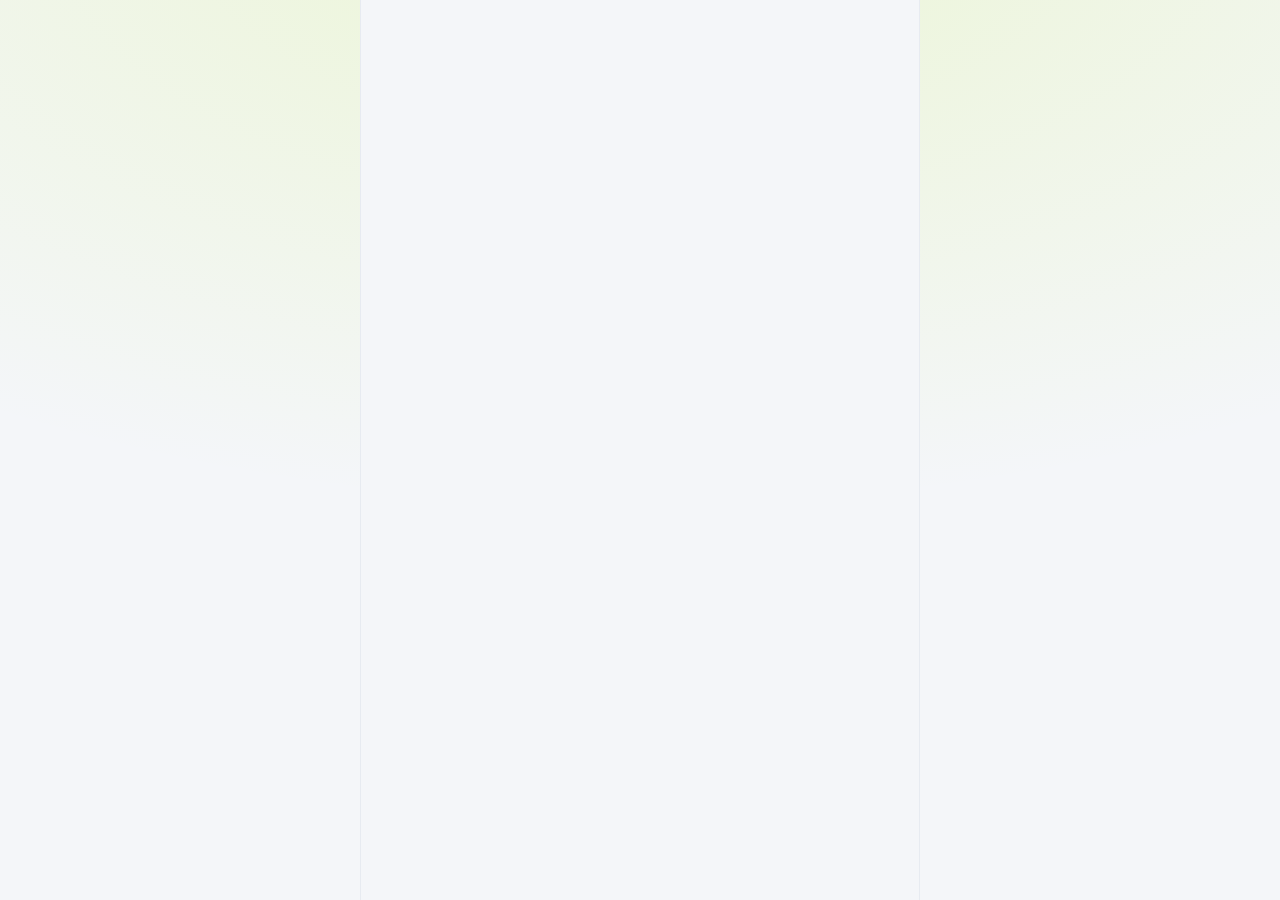
<file: docs/fit/index.html>
<!doctype html>
<html lang="pt-BR">
<head>
  <meta charset="UTF-8" />
  <meta name="viewport" content="width=device-width, initial-scale=1, viewport-fit=cover" />
  <meta name="theme-color" content="#0b1220" />
  <meta name="description" content="Emagreça ou ganhe massa com nutricionista e personal de IA — calorias por foto, treino com vídeos e antes × depois." />
  <title>Evolua</title>
  <link rel="manifest" href="./manifest.json" />
  <link rel="icon" href="./icons/icon-192.png" />
  <link rel="apple-touch-icon" href="./icons/icon-192.png" />
  <meta name="apple-mobile-web-app-capable" content="yes" />
  <meta name="apple-mobile-web-app-status-bar-style" content="black-translucent" />
  <link rel="preconnect" href="https://fonts.googleapis.com" />
  <link rel="preconnect" href="https://fonts.gstatic.com" crossorigin />
  <link href="https://fonts.googleapis.com/css2?family=Plus+Jakarta+Sans:wght@600;700;800&family=Inter:wght@400;500;600;700&display=swap" rel="stylesheet" />
  <meta name="author" content="Breno Lima" />
  <script>
    // Aplica o tema antes de desenhar a tela (evita "piscar" claro→escuro)
    try { var t = localStorage.getItem("fit-tema"); if (t === "dark" || t === "light") document.documentElement.setAttribute("data-theme", t); } catch (e) {}
  </script>
  <link rel="stylesheet" href="./css/app.css" />
</head>
<body>
  <div id="app"></div>
  <noscript>Ative o JavaScript para usar o Evolua.</noscript>
  <script type="module" src="./js/app.js"></script>
</body>
</html>
</file>
<file: docs/fit/css/app.css>
:root {
  --lima: #c6f432;
  --lima-forte: #7cb305;
  --lima-suave: rgba(198, 244, 50, 0.18);
  --ia: #7c5cff;
  --ia-suave: rgba(124, 92, 255, 0.10);
  --ink: #0b1220;
  --texto: #0f172a;
  --muted: #64748b;
  --linha: #e7ebf1;
  --card: #ffffff;
  --bg: #f4f6f9;
  --campo: #f6f8fb;
  --bom: #059669;
  --ruim: #e11d48;
  --alerta: #f59e0b;
  --alerta-suave: rgba(245, 158, 11, 0.12);
  --m-p: #3b82f6;
  --m-c: #f59e0b;
  --m-g: #ec4899;
  --sombra: 0 1px 2px rgba(15, 23, 42, .04), 0 8px 24px rgba(15, 23, 42, .06);
  --sombra-g: 0 20px 50px rgba(15, 23, 42, .18);
  --raio: 22px;
  --ease: cubic-bezier(.22, 1, .36, 1);
  --f-titulo: "Plus Jakarta Sans", Inter, system-ui, sans-serif;
  --f-corpo: Inter, system-ui, -apple-system, "Segoe UI", Roboto, sans-serif;
  color-scheme: light;
}
@media (prefers-color-scheme: dark) {
  :root:not([data-theme="light"]) {
    --texto: #e8edf5; --muted: #8b98ab; --linha: #232b39; --card: #131924; --bg: #0a0e15; --campo: #1a2130;
    --lima-forte: #c6f432; --lima-suave: rgba(198, 244, 50, 0.12); --ia-suave: rgba(124, 92, 255, 0.16);
    --bom: #34d399; --ruim: #fb7185;
    --sombra: 0 1px 2px rgba(0, 0, 0, .3), 0 8px 24px rgba(0, 0, 0, .25);
    color-scheme: dark;
  }
}
:root[data-theme="dark"] {
  --texto: #e8edf5; --muted: #8b98ab; --linha: #232b39; --card: #131924; --bg: #0a0e15; --campo: #1a2130;
  --lima-forte: #c6f432; --lima-suave: rgba(198, 244, 50, 0.12); --ia-suave: rgba(124, 92, 255, 0.16);
  --bom: #34d399; --ruim: #fb7185; color-scheme: dark;
}

* { box-sizing: border-box; }
html { -webkit-text-size-adjust: 100%; }
body {
  margin: 0; background: var(--bg); color: var(--texto); font-family: var(--f-corpo); font-size: 16px; line-height: 1.45;
  -webkit-font-smoothing: antialiased; -webkit-tap-highlight-color: transparent; overflow-x: hidden;
}
body.sem-rolagem { overflow: hidden; }
h1, h2, h3 { font-family: var(--f-titulo); letter-spacing: -0.02em; line-height: 1.15; margin: 0 0 8px; }
h1 { font-size: 1.65rem; font-weight: 800; }
h2 { font-size: 1.3rem; font-weight: 800; }
h3 { font-size: 1.05rem; font-weight: 700; }
p { margin: 0 0 10px; }
button { font: inherit; color: inherit; cursor: pointer; border: none; background: none; padding: 0; }
img { max-width: 100%; display: block; }
.oculto { display: none !important; }
.centro { text-align: center; }
#app { max-width: 560px; margin: 0 auto; min-height: 100dvh; }

/* ---------- Animações ---------- */
@keyframes entra { from { opacity: 0; transform: translateY(10px); } to { opacity: 1; transform: none; } }
.entra { animation: entra .45s var(--ease) both; }
.entra > * { animation: entra .5s var(--ease) both; }
.entra > *:nth-child(2) { animation-delay: .04s; } .entra > *:nth-child(3) { animation-delay: .08s; }
.entra > *:nth-child(4) { animation-delay: .12s; } .entra > *:nth-child(5) { animation-delay: .16s; }
.entra > *:nth-child(n+6) { animation-delay: .2s; }
@media (prefers-reduced-motion: reduce) { .entra, .entra > * { animation: none; } }

/* ---------- Botões ---------- */
.btn {
  display: inline-flex; align-items: center; justify-content: center; gap: 8px; width: 100%;
  padding: 14px 20px; border-radius: 999px; background: var(--lima); color: var(--ink); font-weight: 700;
  transition: transform .15s var(--ease), box-shadow .2s var(--ease), opacity .2s; margin-top: 10px; text-decoration: none; text-align: center;
  box-shadow: 0 6px 18px rgba(124, 179, 5, .25);
}
.btn:active { transform: scale(.97); }
.btn:disabled { opacity: .55; pointer-events: none; }
.btn--grande { padding: 17px 22px; font-size: 1.05rem; }
.btn--sec { background: var(--campo); color: var(--texto); box-shadow: none; border: 1px solid var(--linha); }
.btn--perigo { background: var(--ruim); color: #fff; box-shadow: none; }
.btn--peq { padding: 10px 16px; font-size: .9rem; width: auto; margin-top: 6px; }
.linha-botoes { display: flex; gap: 10px; }
.linha-botoes .btn { flex: 1; }
.linha-botoes--col { flex-direction: column; gap: 0; }
.icone-btn { width: 40px; height: 40px; border-radius: 50%; display: grid; place-items: center; font-size: 1.3rem; background: var(--card); border: 1px solid var(--linha); }
.icone-btn:disabled { opacity: .3; }
.link { display: block; margin: 14px auto 0; color: var(--texto); font-weight: 600; text-decoration: underline; text-underline-offset: 3px; }
.link--fraco { color: var(--muted); font-weight: 500; font-size: .9rem; }

/* ---------- Campos ---------- */
.rotulo { display: block; font-size: .78rem; font-weight: 700; color: var(--muted); text-transform: uppercase; letter-spacing: .04em; margin: 18px 0 8px; }
.campo {
  width: 100%; padding: 14px 16px; border-radius: 14px; border: 1.5px solid var(--linha); background: var(--campo); color: var(--texto);
  font: inherit; font-size: 1rem; transition: border-color .2s, box-shadow .2s; resize: none;
}
.campo:focus { outline: none; border-color: var(--lima-forte); box-shadow: 0 0 0 4px var(--lima-suave); }
.campo-unid { position: relative; }
.campo-unid .campo { padding-right: 52px; font-size: 1.15rem; font-weight: 600; }
.campo-unid span { position: absolute; right: 16px; top: 50%; transform: translateY(-50%); color: var(--muted); font-weight: 600; font-size: .9rem; }
.campo-unid--mini .campo { padding: 10px 44px 10px 12px; font-size: 1rem; }
.campo-unid--mini span { right: 12px; font-size: .8rem; }
.campo--mini { padding: 9px 6px; text-align: center; font-weight: 600; }
select { font: inherit; }

/* ---------- Estrutura ---------- */
.tela { padding: 16px 16px calc(100px + env(safe-area-inset-bottom)); }
.card {
  display: block; width: 100%; text-align: left; background: var(--card); border-radius: var(--raio); padding: 18px;
  box-shadow: var(--sombra); border: 1px solid var(--linha); margin-bottom: 14px;
}
.card--link { transition: transform .15s var(--ease); }
.card--link:active { transform: scale(.985); }
.card-tag { font-size: .8rem; font-weight: 700; color: var(--muted); margin-bottom: 8px; display: block; letter-spacing: .01em; }
summary.card-tag { cursor: pointer; margin: 0; }
.card--alerta { border-color: var(--alerta); background: linear-gradient(0deg, var(--alerta-suave), var(--alerta-suave)), var(--card); }
.card--ciencia { background: linear-gradient(135deg, var(--lima-suave), transparent 60%), var(--card); margin-top: 16px; }
.card--destaque { background: linear-gradient(150deg, var(--ink), #1b2a44); color: #fff; border: none; }
.card--destaque .card-tag, .card--destaque .nota { color: #a9b6ca; }
.card--ia { background: linear-gradient(150deg, var(--ia-suave), transparent 70%), var(--card); border-color: rgba(124, 92, 255, .3); }
.nota { color: var(--muted); font-size: .88rem; }
.sub { color: var(--muted); font-size: 1rem; margin-bottom: 8px; }
.destaque { font-size: 1.05rem; margin-top: 8px; }
.aviso { background: var(--alerta-suave); border-radius: 14px; padding: 12px 14px; font-size: .85rem; color: var(--texto); }
.erro-txt { color: var(--ruim); font-weight: 600; font-size: .9rem; margin-top: 10px; }
.secao { margin: 22px 4px 10px; }
.grade-2 { display: grid; grid-template-columns: 1fr 1fr; gap: 12px; margin-bottom: 14px; }
.grade-2 .card { margin-bottom: 0; }
.grade-3 { display: grid; grid-template-columns: repeat(3, 1fr); gap: 10px; margin: 14px 0; }
.mini { background: var(--card); border: 1px solid var(--linha); border-radius: 16px; padding: 12px; display: flex; flex-direction: column; gap: 2px; min-width: 0; }
.card--destaque .mini { background: rgba(255, 255, 255, .06); border-color: rgba(255, 255, 255, .1); }
.mini small { color: var(--muted); font-size: .72rem; font-weight: 600; }
.mini b { font-family: var(--f-titulo); font-size: 1.15rem; }
.mini span { font-size: .72rem; color: var(--muted); }
.kcal-grande { font-family: var(--f-titulo); font-size: 2rem; font-weight: 800; letter-spacing: -.03em; }
.kcal-grande small { font-size: .95rem; font-weight: 600; color: var(--muted); }
.macros-linha { display: flex; flex-wrap: wrap; gap: 6px; margin: 8px 0; }
.pill { padding: 5px 11px; border-radius: 999px; font-size: .8rem; font-weight: 700; background: var(--campo); }
.pill--p { background: color-mix(in srgb, var(--m-p) 15%, transparent); color: var(--m-p); }
.pill--c { background: color-mix(in srgb, var(--m-c) 15%, transparent); color: #b45309; }
.pill--g { background: color-mix(in srgb, var(--m-g) 15%, transparent); color: var(--m-g); }
.chip { padding: 8px 14px; border-radius: 999px; background: var(--card); border: 1px solid var(--linha); font-size: .87rem; font-weight: 600; white-space: nowrap; transition: all .2s var(--ease); }
.chip--on { background: var(--ink); color: #fff; border-color: var(--ink); }
:root[data-theme="dark"] .chip--on { background: var(--lima); color: var(--ink); }
@media (prefers-color-scheme: dark) { :root:not([data-theme="light"]) .chip--on { background: var(--lima); color: var(--ink); border-color: var(--lima); } }
.chips-rolar { display: flex; gap: 8px; overflow-x: auto; padding: 2px 0 10px; scrollbar-width: none; }
.chips-rolar::-webkit-scrollbar { display: none; }
.chips-quebra { display: flex; flex-wrap: wrap; gap: 8px; }
.chip--nao { background: color-mix(in srgb, var(--ruim) 14%, var(--card)); border-color: var(--ruim); color: var(--ruim); text-decoration: line-through; text-decoration-thickness: 1.5px; }
.linha-add { display: flex; gap: 8px; margin-top: 12px; align-items: center; }
.linha-add .btn { margin: 0; flex-shrink: 0; }
.msg-anot { display: block; margin-top: 8px; padding-top: 8px; border-top: 1px dashed var(--linha); color: var(--muted); font-size: .78rem; font-weight: 600; }
.vazio { text-align: center; padding: 36px 20px; color: var(--muted); }
.vazio span { font-size: 2.6rem; display: block; margin-bottom: 8px; }

/* ---------- Segmentado / abas ---------- */
.seg { display: flex; background: var(--campo); border: 1px solid var(--linha); border-radius: 999px; padding: 4px; margin-bottom: 14px; }
.seg-b { flex: 1; padding: 10px 6px; border-radius: 999px; font-weight: 700; font-size: .85rem; color: var(--muted); transition: all .25s var(--ease); white-space: nowrap; overflow: hidden; text-overflow: ellipsis; }
.seg-b--on { background: var(--card); color: var(--texto); box-shadow: var(--sombra); }
.seg--mini { margin: 6px 0 10px; }

/* ---------- Navegação ---------- */
.nav {
  position: fixed; bottom: 0; left: 50%; transform: translateX(-50%); width: 100%; max-width: 560px; z-index: 20;
  display: flex; justify-content: space-around; padding: 8px 8px calc(8px + env(safe-area-inset-bottom));
  background: color-mix(in srgb, var(--card) 88%, transparent); backdrop-filter: blur(18px); -webkit-backdrop-filter: blur(18px);
  border-top: 1px solid var(--linha);
}
.nav-b { flex: 1; display: flex; flex-direction: column; align-items: center; gap: 3px; padding: 6px 0; color: var(--muted); font-size: .7rem; font-weight: 600; border-radius: 14px; transition: color .2s; }
.nav-b svg { width: 24px; height: 24px; transition: transform .25s var(--ease); }
.nav-b--on { color: var(--texto); }
.nav-b--on svg { transform: translateY(-2px); stroke: var(--lima-forte); }
.faixa-sync { position: sticky; top: 0; z-index: 15; padding: 8px 16px; font-size: .8rem; text-align: center; background: var(--alerta-suave); backdrop-filter: blur(10px); }

/* ---------- Boas-vindas ---------- */
.boas-vindas { min-height: 100dvh; padding: 56px 24px 32px; text-align: center; position: relative; overflow: hidden; }
.bv-arte { position: absolute; inset: 0; z-index: -1; pointer-events: none; }
.bv-bola { position: absolute; border-radius: 50%; filter: blur(50px); opacity: .55; }
.b1 { width: 280px; height: 280px; background: var(--lima); top: -80px; left: -60px; }
.b2 { width: 220px; height: 220px; background: var(--ia); top: 60px; right: -90px; opacity: .3; }
.b3 { width: 200px; height: 200px; background: #38bdf8; bottom: 40px; left: -80px; opacity: .2; }
.bv-logo img { width: 88px; height: 88px; border-radius: 26px; margin: 0 auto 18px; box-shadow: var(--sombra-g); }
.boas-vindas h1 { font-size: 2.3rem; }
.bv-lista { list-style: none; padding: 0; margin: 20px auto; text-align: left; max-width: 320px; display: grid; gap: 10px; }
.bv-lista li { background: var(--card); padding: 12px 16px; border-radius: 16px; border: 1px solid var(--linha); font-weight: 600; font-size: .92rem; }
.bv-form { display: grid; gap: 10px; max-width: 380px; margin: 0 auto; }

/* ---------- Onboarding ---------- */
.onb { min-height: 100dvh; display: flex; flex-direction: column; }
.onb-topo { display: flex; align-items: center; gap: 12px; padding: 14px 16px; position: sticky; top: 0; background: color-mix(in srgb, var(--bg) 90%, transparent); backdrop-filter: blur(12px); z-index: 5; }
.onb-topo > span:first-child { width: 40px; }
.onb-progresso { flex: 1; height: 6px; background: var(--linha); border-radius: 99px; overflow: hidden; }
.onb-progresso div { height: 100%; background: var(--lima-forte); border-radius: 99px; transition: width .5s var(--ease); }
.onb-passo { font-size: .8rem; color: var(--muted); font-weight: 700; min-width: 32px; text-align: right; }
.onb-corpo { flex: 1; padding: 12px 20px 24px; }
.onb-rodape { position: sticky; bottom: 0; padding: 12px 20px calc(16px + env(safe-area-inset-bottom)); background: linear-gradient(transparent, var(--bg) 30%); }
.onb-hero { font-size: 3rem; margin: 10px 0 8px; }
.opcoes { display: grid; gap: 10px; }
.opcoes--2 { grid-template-columns: 1fr 1fr; }
.opcao { display: flex; flex-direction: column; align-items: center; gap: 6px; padding: 18px; border-radius: 18px; background: var(--card); border: 2px solid var(--linha); font-weight: 700; transition: all .2s var(--ease); }
.opcao--linha { flex-direction: row; text-align: left; gap: 14px; padding: 14px 16px; }
.opcao--linha small { display: block; font-weight: 500; color: var(--muted); font-size: .84rem; }
.opcao-emoji { font-size: 1.6rem; }
.opcao--on { border-color: var(--lima-forte); background: linear-gradient(0deg, var(--lima-suave), var(--lima-suave)), var(--card); transform: scale(1.01); }
.lista-medidas { display: grid; gap: 8px; }
.medida { display: flex; gap: 12px; align-items: center; background: var(--card); border: 1px solid var(--linha); border-radius: 16px; padding: 10px 10px 10px 14px; }
.medida-txt { flex: 1; min-width: 0; }
.medida-txt b { display: block; font-size: .95rem; }
.medida-txt small { color: var(--muted); font-size: .78rem; line-height: 1.3; display: block; }
.medida .campo-unid { width: 112px; flex-shrink: 0; }
.obrig { color: var(--ruim); }
.dicas-foto { display: grid; grid-template-columns: 1fr 1fr; gap: 8px; margin: 14px 0; }
.dicas-foto span { background: var(--card); border: 1px solid var(--linha); border-radius: 12px; padding: 10px; font-size: .8rem; font-weight: 600; }
.fotos-par { display: grid; grid-template-columns: 1fr 1fr; gap: 12px; margin: 12px 0; }
.foto-slot { position: relative; aspect-ratio: 3/4; border-radius: 20px; border: 2px dashed var(--linha); background: var(--campo); overflow: hidden; display: grid; place-items: center; }
.foto-slot--ok { border-style: solid; border-color: var(--lima-forte); }
.foto-slot img { width: 100%; height: 100%; object-fit: cover; }
.foto-slot-rot { position: absolute; bottom: 10px; left: 50%; transform: translateX(-50%); background: rgba(11, 18, 32, .75); color: #fff; padding: 6px 12px; border-radius: 99px; font-size: .78rem; font-weight: 700; white-space: nowrap; }
.foto-slot-mais { font-size: 2.2rem; color: var(--muted); }
.silhueta { width: 40%; fill: var(--linha); }
.fisicos { display: grid; grid-template-columns: 1fr 1fr; gap: 10px; }
.fisico { background: var(--card); border: 2px solid var(--linha); border-radius: 18px; padding: 14px 12px; text-align: center; display: flex; flex-direction: column; gap: 3px; align-items: center; transition: all .2s var(--ease); }
.fisico b { font-size: .95rem; }
.fisico small { color: var(--lima-forte); font-weight: 700; font-size: .75rem; }
.fisico span { font-size: .75rem; color: var(--muted); line-height: 1.3; }
.fisico--on { border-color: var(--lima-forte); background: linear-gradient(0deg, var(--lima-suave), var(--lima-suave)), var(--card); }
.fisico-svg { width: 64px; height: 100px; fill: var(--texto); opacity: .85; margin-bottom: 6px; }
.fisico-braco { stroke: var(--texto); fill: none; stroke-linecap: round; }
.fisico-abd { stroke: var(--card); stroke-width: 1.2; fill: none; }
.dias-sel { display: flex; gap: 8px; flex-wrap: wrap; }
.dia-b { width: 48px; height: 48px; border-radius: 14px; background: var(--card); border: 2px solid var(--linha); font-weight: 800; font-size: 1.05rem; transition: all .2s var(--ease); }
.dia-b--larg { width: auto; padding: 0 14px; font-size: .9rem; }
.dia-b--on { background: var(--ink); color: #fff; border-color: var(--ink); }
.ia-bloco { background: rgba(124, 92, 255, .14); border-radius: 16px; padding: 14px; margin-top: 12px; }
.card--destaque .ia-bloco p { color: #e2e8f0; }

/* ---------- Carregando ---------- */
.carregando { display: flex; align-items: center; gap: 12px; padding: 18px 4px; color: var(--muted); font-weight: 600; font-size: .92rem; }
.pulso { width: 22px; height: 22px; border-radius: 50%; background: var(--lima); animation: pulso 1.1s ease-in-out infinite; flex-shrink: 0; }
@keyframes pulso { 0%, 100% { transform: scale(.7); opacity: .6; } 50% { transform: scale(1.1); opacity: 1; } }

/* ---------- Hoje ---------- */
.hoje-topo { display: flex; justify-content: space-between; align-items: center; margin-bottom: 14px; }
.hoje-topo small { color: var(--muted); font-weight: 600; display: block; }
.hoje-topo small::first-letter, .dia-nav b::first-letter, .linha-hist span::first-letter { text-transform: uppercase; }
.hoje-topo h1 { margin: 2px 0 0; font-size: 1.5rem; }
.avatar { width: 44px; height: 44px; border-radius: 50%; background: var(--lima); color: var(--ink); font-weight: 800; font-family: var(--f-titulo); display: grid; place-items: center; font-size: 1.1rem; flex-shrink: 0; }
.avatar--g { width: 64px; height: 64px; font-size: 1.6rem; }
.jornada { display: flex; justify-content: space-between; align-items: center; width: 100%; padding: 14px 18px; border-radius: var(--raio); margin-bottom: 14px; background: linear-gradient(120deg, var(--ink), #22324f); color: #fff; text-align: left; }
.jornada small { color: #a9b6ca; font-weight: 600; font-size: .78rem; display: block; }
.jornada b { font-family: var(--f-titulo); font-size: 1.1rem; }
.jornada span { color: var(--lima); font-weight: 700; font-size: .85rem; white-space: nowrap; }
.card--anel { display: flex; gap: 18px; align-items: center; }
.card--hero { padding: 16px 18px; }
.hero-lado { flex: 1; display: grid; gap: 10px; min-width: 0; }
.hero-num small { color: var(--muted); font-size: .75rem; font-weight: 600; display: block; }
.hero-num b { font-family: var(--f-titulo); font-size: 1.1rem; }
.mini-trilho { height: 6px; background: var(--linha); border-radius: 9px; margin-top: 4px; overflow: hidden; }
.mini-trilho div { height: 100%; background: var(--m-p); border-radius: 9px; transition: width .6s var(--ease); }
.anel { flex-shrink: 0; }
.anel-trilho { stroke: var(--linha); }
.anel-valor { stroke: var(--lima-forte); transition: stroke-dashoffset .9s var(--ease); }
.anel-valor--passou { stroke: var(--alerta); }
.anel-num { font-family: var(--f-titulo); font-weight: 800; font-size: 30px; fill: var(--texto); }
.anel-sub { font-size: 11px; fill: var(--muted); font-weight: 600; }
.macros { flex: 1; display: grid; gap: 10px; min-width: 0; }
.macro-topo { display: flex; justify-content: space-between; font-size: .8rem; color: var(--muted); font-weight: 600; margin-bottom: 4px; }
.macro-topo b { color: var(--texto); }
.macro-trilho { height: 8px; background: var(--linha); border-radius: 9px; overflow: hidden; }
.macro-barra { height: 100%; border-radius: 9px; transition: width .7s var(--ease); }
.m-p { background: var(--m-p); } .m-c { background: var(--m-c); } .m-g { background: var(--m-g); }
.acoes-rapidas { display: grid; grid-template-columns: repeat(3, 1fr); gap: 10px; margin-bottom: 14px; }
.acao { background: var(--card); border: 1px solid var(--linha); border-radius: 18px; padding: 14px 6px; display: flex; flex-direction: column; align-items: center; gap: 6px; font-weight: 700; font-size: .82rem; box-shadow: var(--sombra); transition: transform .15s var(--ease); }
.acao span { font-size: 1.6rem; width: 48px; height: 48px; border-radius: 16px; display: grid; place-items: center; background: var(--lima-suave); }
.acao:active { transform: scale(.95); }
.agua-num { font-size: .9rem; color: var(--muted); } .agua-num b { font-family: var(--f-titulo); font-size: 1.4rem; color: var(--texto); }
.agua-copos { display: flex; gap: 4px; margin: 8px 0 2px; }
.agua-copos i { flex: 1; height: 18px; border-radius: 4px 4px 6px 6px; background: var(--linha); transition: background .3s; }
.agua-copos i.on { background: #38bdf8; }
.card--agua .linha-botoes .btn, .card--peso .btn { padding: 9px 6px; white-space: nowrap; font-size: .85rem; }
.card--agua .linha-botoes .btn--sec { flex: 0 0 40px; }
.card--peso .campo-unid { margin-bottom: 6px; }
.card--peso .btn { width: 100%; }
.card--treino b { font-family: var(--f-titulo); font-size: 1.1rem; display: block; margin-bottom: 4px; }
.dica-dia { display: flex; gap: 12px; align-items: flex-start; padding: 14px 16px; border-radius: var(--raio); background: var(--lima-suave); margin-bottom: 14px; }
.dica-dia span { font-size: 1.3rem; } .dica-dia p { margin: 0; font-size: .9rem; font-weight: 500; }
.card--agente { display: flex; flex-direction: column; align-items: center; gap: 2px; text-align: center; }
.agente-av { font-size: 1.8rem; width: 56px; height: 56px; border-radius: 50%; display: grid; place-items: center; background: var(--ia-suave); margin-bottom: 4px; }
.card--agente small { color: var(--muted); }

/* ---------- Comida ---------- */
.dia-nav { display: flex; justify-content: space-between; align-items: center; margin-bottom: 14px; }
.dia-nav b { display: inline-block; }
.grupo-ref { margin-bottom: 12px; }
.grupo-ref h3 { display: flex; justify-content: space-between; align-items: baseline; margin: 16px 4px 8px; }
.grupo-ref h3 small { color: var(--muted); font-weight: 600; font-size: .85rem; }
.ref-item { display: flex; gap: 12px; align-items: center; width: 100%; text-align: left; padding: 10px; background: var(--card); border: 1px solid var(--linha); border-radius: 18px; margin-bottom: 8px; }
.ref-foto { width: 56px; height: 56px; border-radius: 14px; object-fit: cover; flex-shrink: 0; background: var(--campo); }
.ref-foto--vazia { display: grid; place-items: center; font-size: 1.5rem; }
.ref-txt { flex: 1; min-width: 0; }
.ref-txt b { display: block; font-size: .92rem; white-space: nowrap; overflow: hidden; text-overflow: ellipsis; }
.ref-txt small { color: var(--muted); font-size: .78rem; }
.ref-kcal { font-family: var(--f-titulo); font-weight: 800; font-size: 1.1rem; text-align: right; }
.ref-kcal small { display: block; font-size: .7rem; color: var(--muted); font-weight: 600; }
.tipos-ref { display: flex; gap: 6px; overflow-x: auto; padding-bottom: 6px; scrollbar-width: none; }
.foto-prev { width: 100%; max-height: 260px; object-fit: cover; border-radius: 18px; margin: 12px 0; }
.campo-voz { position: relative; }
.campo-voz .campo { padding-right: 60px; }
.mic { position: absolute; right: 8px; top: 8px; width: 44px; height: 44px; border-radius: 50%; background: var(--lima); font-size: 1.2rem; display: grid; place-items: center; }
.mic--on { background: var(--ruim); animation: pulso 1s infinite; }
.resultado-ref { margin-top: 14px; }
.total-ref { background: var(--ink); color: #fff; border-radius: 18px; padding: 14px 16px; margin: 10px 0; }
.total-ref b { font-family: var(--f-titulo); font-size: 1.8rem; }
.total-ref span { display: block; color: #a9b6ca; font-size: .85rem; }
.item-ref { display: flex; justify-content: space-between; align-items: center; gap: 10px; padding: 11px 0; border-bottom: 1px solid var(--linha); }
.item-ref b { display: block; font-size: .92rem; } .item-ref small { color: var(--muted); font-size: .8rem; }
.item-ref--off { opacity: .4; text-decoration: line-through; }
.porcao { display: flex; align-items: center; gap: 6px; flex-shrink: 0; }
.porcao button { width: 32px; height: 32px; border-radius: 50%; background: var(--campo); border: 1px solid var(--linha); font-weight: 800; }
.porcao span { min-width: 42px; text-align: center; font-weight: 700; font-size: .85rem; }
.dica-ia { display: flex; gap: 8px; background: var(--ia-suave); border-radius: 14px; padding: 12px; font-size: .88rem; margin: 10px 0; }
.supl { border: 1px solid var(--linha); border-radius: 16px; padding: 12px 14px; margin-bottom: 8px; background: var(--card); }
.supl summary { display: flex; gap: 10px; align-items: center; cursor: pointer; list-style: none; }
.supl summary::-webkit-details-marker { display: none; }
.supl summary b { flex: 1; }
.supl p { margin-top: 10px; font-size: .9rem; }
.nivel { font-size: .7rem; font-weight: 800; padding: 3px 8px; border-radius: 99px; }
.nivel--A { background: var(--lima-suave); color: var(--lima-forte); }
.nivel--B { background: rgba(56, 189, 248, .15); color: #0284c7; }

/* ---------- Treino ---------- */
.card--treino-topo { display: flex; justify-content: space-between; align-items: center; gap: 12px; }
.card--treino-topo p { margin: 0; }
.semana-bolinhas { display: flex; flex-wrap: wrap; gap: 4px; justify-content: flex-end; max-width: 110px; }
.semana-bolinhas span { width: 12px; height: 12px; border-radius: 50%; background: var(--linha); }
.semana-bolinhas span.on { background: var(--lima-forte); }
.semana-bolinhas small { width: 100%; text-align: right; color: var(--muted); font-size: .7rem; font-weight: 600; }
.abas-dia { display: flex; gap: 8px; margin-bottom: 12px; overflow-x: auto; }
.aba { position: relative; min-width: 48px; height: 48px; border-radius: 16px; background: var(--card); border: 1.5px solid var(--linha); font-weight: 800; font-family: var(--f-titulo); font-size: 1.1rem; }
.aba--on { background: var(--ink); color: #fff; border-color: var(--ink); }
.aba--icone { margin-left: auto; font-size: 1rem; }
.aba .ponto { position: absolute; top: 6px; right: 6px; width: 8px; height: 8px; border-radius: 50%; background: var(--lima-forte); }
.titulo-dia { margin: 6px 4px 4px; }
.lista-ex { display: grid; gap: 8px; margin: 12px 0; }
.ex { background: var(--card); border: 1px solid var(--linha); border-radius: 18px; overflow: hidden; }
.ex summary { display: flex; gap: 12px; align-items: center; padding: 12px 14px; cursor: pointer; list-style: none; }
.ex summary::-webkit-details-marker { display: none; }
.ex-num { width: 32px; height: 32px; border-radius: 10px; background: var(--lima-suave); color: var(--lima-forte); display: grid; place-items: center; font-weight: 800; flex-shrink: 0; }
.ex-txt b { display: block; font-size: .95rem; } .ex-txt small { color: var(--muted); font-size: .78rem; }
.ex-corpo { padding: 0 14px 14px 58px; font-size: .9rem; }
.regras { padding-left: 18px; margin: 8px 0 0; font-size: .9rem; } .regras li { margin-bottom: 6px; }
.linha-hist { display: flex; justify-content: space-between; align-items: center; gap: 8px; padding: 10px 0; border-bottom: 1px solid var(--linha); font-size: .88rem; width: 100%; text-align: left; }
.linha-hist:last-child { border-bottom: 0; }
.linha-hist span { display: inline-block; color: var(--muted); min-width: 90px; }
.linha-hist small { color: var(--muted); text-align: right; }
.linha-hist--btn small { flex: 1; }
.exec-topo { display: flex; justify-content: space-between; align-items: center; }
.cron { font-family: var(--f-titulo); font-weight: 800; font-size: 1.2rem; background: var(--campo); padding: 6px 12px; border-radius: 99px; }
.exec-ex { padding: 14px 0; border-bottom: 1px solid var(--linha); }
.exec-nome { display: flex; justify-content: space-between; align-items: center; gap: 10px; }
.exec-nome a { width: 34px; height: 34px; border-radius: 50%; background: var(--ruim); color: #fff; display: grid; place-items: center; text-decoration: none; font-size: .8rem; flex-shrink: 0; }
.series { margin-top: 8px; display: grid; gap: 6px; }
.serie { display: grid; grid-template-columns: 44px 1fr 1fr 48px; gap: 8px; align-items: center; padding: 4px; border-radius: 12px; transition: background .2s; }
.serie--cab { font-size: .72rem; color: var(--muted); font-weight: 700; text-align: center; }
.serie > span:first-child { text-align: center; font-weight: 700; color: var(--muted); }
.serie--feita { background: var(--lima-suave); }
.check { width: 44px; height: 40px; border-radius: 12px; background: var(--campo); border: 1.5px solid var(--linha); font-weight: 800; color: var(--muted); }
.check--on { background: var(--lima); color: var(--ink); border-color: var(--lima-forte); }
.descanso { position: sticky; bottom: 76px; display: flex; align-items: center; gap: 12px; background: var(--ink); color: #fff; padding: 12px 16px; border-radius: 18px; margin-top: 12px; box-shadow: var(--sombra-g); }
.descanso b { font-family: var(--f-titulo); font-size: 1.4rem; flex: 1; color: var(--lima); }
.descanso button { color: #a9b6ca; font-weight: 700; }

/* ---------- Evolução ---------- */
.card--checkin { display: flex; align-items: center; justify-content: space-between; gap: 12px; }
.card--checkin p { margin: 0; font-size: .92rem; }
.card--checkin .btn { flex-shrink: 0; margin: 0; }
.sel-datas { display: flex; align-items: flex-end; gap: 8px; margin-bottom: 12px; }
.sel-datas label { flex: 1; font-size: .75rem; font-weight: 700; color: var(--muted); display: grid; gap: 4px; }
.sel-datas select { padding: 11px 12px; border-radius: 14px; border: 1.5px solid var(--linha); background: var(--card); color: var(--texto); font-weight: 600; }
.sel-seta { padding-bottom: 12px; color: var(--muted); font-weight: 800; }
.resumo-dif { background: linear-gradient(140deg, var(--ink), #1d2d4a); color: #fff; border-radius: var(--raio); padding: 18px; margin-bottom: 12px; }
.dif-principal small { color: #a9b6ca; font-weight: 600; }
.dif-principal b { display: block; font-family: var(--f-titulo); font-size: 2.3rem; letter-spacing: -.03em; }
.dif-grade { display: grid; grid-template-columns: repeat(3, 1fr); gap: 8px; margin-top: 10px; }
.dif-grade div { background: rgba(255, 255, 255, .07); border-radius: 12px; padding: 8px 10px; }
.dif-grade small { color: #a9b6ca; font-size: .7rem; font-weight: 600; display: block; }
.dif-grade b { font-family: var(--f-titulo); }
.resumo-dif .bom { color: var(--lima); } .resumo-dif .ruim { color: #fda4af; }
.bom { color: var(--bom); font-weight: 700; } .ruim { color: var(--ruim); font-weight: 700; }
.cortina { position: relative; aspect-ratio: 3/4; border-radius: var(--raio); overflow: hidden; background: #000; user-select: none; touch-action: pan-y; }
.cortina > img { width: 100%; height: 100%; object-fit: cover; }
.cortina-antes { position: absolute; inset: 0 auto 0 0; overflow: hidden; }
.cortina-antes img { height: 100%; max-width: none; object-fit: cover; }
.cortina-linha { position: absolute; top: 0; bottom: 0; width: 3px; background: #fff; transform: translateX(-50%); pointer-events: none; }
.cortina-linha span { position: absolute; top: 50%; left: 50%; transform: translate(-50%, -50%); width: 42px; height: 42px; border-radius: 50%; background: #fff; color: var(--ink); display: grid; place-items: center; font-weight: 800; box-shadow: var(--sombra-g); }
.cortina-rot { position: absolute; top: 12px; background: rgba(11, 18, 32, .72); color: #fff; font-size: .7rem; font-weight: 800; padding: 5px 10px; border-radius: 99px; letter-spacing: .04em; pointer-events: none; }
.cortina-rot--a { left: 12px; } .cortina-rot--b { right: 12px; }
.cortina input[type=range] { position: absolute; inset: 0; width: 100%; height: 100%; opacity: 0; cursor: ew-resize; margin: 0; }
.par-fotos { display: grid; gap: 10px; }
.par-fotos > div { display: grid; grid-template-columns: 1fr 1fr; gap: 8px; }
.par-rot { display: grid; grid-template-columns: 1fr 1fr; text-align: center; font-size: .78rem; font-weight: 700; color: var(--muted); margin: 8px 0 14px; }
.foto-comp { width: 100%; aspect-ratio: 3/4; object-fit: cover; border-radius: 16px; background: var(--campo); }
.foto-comp--vazia { display: grid; place-items: center; color: var(--muted); font-size: .8rem; }
.tabela { width: 100%; border-collapse: collapse; font-size: .88rem; }
.tabela th { text-align: right; color: var(--muted); font-size: .72rem; font-weight: 700; padding: 6px 4px; }
.tabela td { text-align: right; padding: 9px 4px; border-top: 1px solid var(--linha); }
.tabela td:first-child, .tabela th:first-child { text-align: left; font-weight: 600; }
.ia-nota-geral b { font-family: var(--f-titulo); font-size: 1.4rem; color: var(--ia); }
.grade-metricas { display: grid; grid-template-columns: 1fr 1fr; gap: 10px; margin-bottom: 10px; }
.metrica-in small { display: block; font-size: .75rem; font-weight: 700; color: var(--muted); margin-bottom: 4px; }
.comp-item { display: flex; gap: 12px; align-items: center; width: 100%; text-align: left; background: var(--card); border: 1px solid var(--linha); border-radius: 18px; padding: 10px; margin-bottom: 8px; }
.comp-fotos { display: flex; gap: 3px; flex-shrink: 0; }
.comp-fotos img, .comp-fotos i { width: 44px; height: 58px; border-radius: 10px; object-fit: cover; background: var(--campo); display: block; }
.comp-txt { display: grid; gap: 2px; } .comp-txt small { color: var(--muted); font-size: .8rem; }
.comp-ia { color: var(--ia) !important; font-weight: 700; }
.ck-item { display: flex; gap: 12px; align-items: center; background: var(--card); border: 1px solid var(--linha); border-radius: 16px; padding: 8px; margin-bottom: 8px; }
.ck-item img, .ck-sem { width: 48px; height: 64px; border-radius: 10px; object-fit: cover; background: var(--campo); display: grid; place-items: center; flex-shrink: 0; }
.ck-item div { flex: 1; } .ck-item b { display: block; font-size: .9rem; } .ck-item small { color: var(--muted); font-size: .8rem; }

/* ---------- Gráficos ---------- */
.grafico { width: 100%; height: auto; display: block; overflow: visible; }
.graf-linha { fill: none; stroke: var(--lima-forte); stroke-width: 2.5; stroke-linejoin: round; stroke-linecap: round; }
.graf-area { fill: var(--lima-suave); }
.graf-tendencia { fill: none; stroke: var(--ia); stroke-width: 2; stroke-dasharray: 5 4; }
.graf-ponto { fill: var(--card); stroke: var(--lima-forte); stroke-width: 2; }
.graf-grade { stroke: var(--linha); stroke-width: 1; }
.graf-meta { stroke: var(--ruim); stroke-width: 1.5; stroke-dasharray: 4 4; opacity: .7; }
.graf-eixo { font-size: 10px; fill: var(--muted); font-family: var(--f-corpo); }
.graf-eixo--meta { fill: var(--ruim); }
.graf-barra { fill: var(--lima-forte); opacity: .55; }
.graf-barra--hoje { opacity: 1; }
.graf-barra--acima { fill: var(--alerta); }
.grafico-vazio { padding: 28px 10px; text-align: center; color: var(--muted); font-size: .88rem; background: var(--campo); border-radius: 16px; }

/* ---------- Coach ---------- */
.tela--chat { display: flex; flex-direction: column; min-height: calc(100dvh - 80px); padding-bottom: calc(150px + env(safe-area-inset-bottom)); }
.tela--chat .seg-b { font-size: .8rem; }
.chat { display: flex; flex-direction: column; gap: 12px; flex: 1; }
.msg { display: flex; gap: 8px; max-width: 92%; animation: entra .35s var(--ease) both; }
.msg > div { padding: 12px 14px; border-radius: 20px; font-size: .94rem; line-height: 1.5; }
.msg--ia > div { background: var(--card); border: 1px solid var(--linha); border-top-left-radius: 6px; }
.msg--ia ul { padding-left: 18px; margin: 6px 0; }
.msg--eu { align-self: flex-end; }
.msg--eu > div { background: var(--ink); color: #fff; border-top-right-radius: 6px; }
.msg--erro { color: var(--ruim); font-size: .85rem; padding: 8px; }
.msg-av { width: 32px; height: 32px; border-radius: 50%; background: var(--ia-suave); display: grid; place-items: center; flex-shrink: 0; font-size: 1rem; }
.digitando { display: flex; gap: 4px; align-items: center; }
.digitando i { width: 7px; height: 7px; border-radius: 50%; background: var(--muted); animation: pulso 1s infinite; }
.digitando i:nth-child(2) { animation-delay: .15s; } .digitando i:nth-child(3) { animation-delay: .3s; }
.tela--chat .chips-rolar { position: fixed; bottom: calc(136px + env(safe-area-inset-bottom)); left: 50%; transform: translateX(-50%); width: 100%; max-width: 560px; padding: 0 16px 6px; }
.chat-in { position: fixed; bottom: calc(76px + env(safe-area-inset-bottom)); left: 50%; transform: translateX(-50%); width: 100%; max-width: 560px; display: flex; gap: 8px; padding: 8px 16px; background: linear-gradient(transparent, var(--bg) 25%); }
.chat-in .campo { border-radius: 24px; padding: 12px 16px; }
.chat-enviar { width: 48px; height: 48px; border-radius: 50%; background: var(--lima); color: var(--ink); font-size: 1.1rem; flex-shrink: 0; align-self: flex-end; }

/* ---------- Perfil ---------- */
.perfil-topo { display: flex; gap: 14px; align-items: center; margin: 6px 0 4px; }
.perfil-topo h1 { margin: 0; } .perfil-topo small { color: var(--muted); }

/* ---------- Sheet / toast ---------- */
.sheet-fundo { position: fixed; inset: 0; z-index: 50; background: rgba(5, 8, 14, 0); display: flex; align-items: flex-end; justify-content: center; transition: background .28s; }
.sheet-fundo--on { background: rgba(5, 8, 14, .5); }
.sheet { width: 100%; max-width: 560px; max-height: 88dvh; overflow-y: auto; background: var(--bg); border-radius: 28px 28px 0 0; transform: translateY(100%); transition: transform .32s var(--ease); padding-bottom: env(safe-area-inset-bottom); overscroll-behavior: contain; }
.sheet--cheia { max-height: 96dvh; min-height: 70dvh; }
.sheet-fundo--on .sheet { transform: none; }
.sheet-alca { width: 44px; height: 5px; border-radius: 9px; background: var(--linha); margin: 10px auto 4px; }
.sheet-corpo { padding: 10px 18px 24px; }
.sheet-texto { font-size: 1.05rem; font-weight: 600; margin: 8px 0 12px; }
.toast { position: fixed; left: 50%; bottom: calc(96px + env(safe-area-inset-bottom)); transform: translate(-50%, 20px); opacity: 0; z-index: 90; background: var(--ink); color: #fff; padding: 12px 18px; border-radius: 999px; font-weight: 600; font-size: .9rem; box-shadow: var(--sombra-g); transition: all .3s var(--ease); max-width: calc(100% - 32px); text-align: center; pointer-events: none; }
.toast--on { opacity: 1; transform: translate(-50%, 0); }
.toast--erro { background: var(--ruim); }

/* ---------- Câmera ---------- */
.camera { position: fixed; inset: 0; z-index: 100; background: #000; color: #fff; }
.camera video { position: absolute; inset: 0; width: 100%; height: 100%; object-fit: cover; }
.camera video.espelho { transform: scaleX(-1); }
.camera-fantasma { position: absolute; inset: 0; width: 100%; height: 100%; object-fit: cover; opacity: .35; pointer-events: none; mix-blend-mode: screen; }
.camera-guia { position: absolute; left: 50%; top: 50%; height: 72%; transform: translate(-50%, -50%); fill: none; stroke: rgba(255, 255, 255, .55); stroke-width: .8; stroke-dasharray: 2 2; pointer-events: none; }
.camera-topo { position: absolute; top: 0; left: 0; right: 0; display: flex; justify-content: space-between; align-items: center; padding: calc(14px + env(safe-area-inset-top)) 16px 14px; background: linear-gradient(rgba(0, 0, 0, .55), transparent); }
.camera-b { width: 44px; height: 44px; border-radius: 50%; background: rgba(255, 255, 255, .18); color: #fff; font-size: 1.1rem; backdrop-filter: blur(8px); }
.camera-b--txt { width: auto; padding: 0 14px; font-size: .85rem; font-weight: 700; border-radius: 99px; }
.camera-b--on { background: var(--lima); color: var(--ink); }
.camera-base { position: absolute; bottom: 0; left: 0; right: 0; display: grid; grid-template-columns: 1fr auto 1fr; align-items: center; gap: 12px; padding: 20px 20px calc(54px + env(safe-area-inset-bottom)); background: linear-gradient(transparent, rgba(0, 0, 0, .65)); }
.camera-base .camera-b--txt { justify-self: end; }
.camera-op { font-size: .78rem; font-weight: 600; display: flex; flex-direction: column; gap: 4px; }
.camera-op input { width: 100%; accent-color: var(--lima); }
.camera-disparo { width: 74px; height: 74px; border-radius: 50%; background: #fff; border: 5px solid rgba(255, 255, 255, .4); background-clip: padding-box; transition: transform .1s; }
.camera-disparo:active { transform: scale(.92); }
.camera-galeria { position: absolute; bottom: calc(14px + env(safe-area-inset-bottom)); left: 50%; transform: translateX(-50%); color: #fff; opacity: .8; font-size: .85rem; font-weight: 600; text-decoration: underline; }
.camera-contagem { position: absolute; top: 50%; left: 50%; transform: translate(-50%, -50%); font-family: var(--f-titulo); font-size: 7rem; font-weight: 800; text-shadow: 0 4px 30px rgba(0, 0, 0, .6); }

@media (min-width: 700px) {
  body { background: radial-gradient(1200px 600px at 50% -10%, var(--lima-suave), transparent), var(--bg); }
  #app { border-left: 1px solid var(--linha); border-right: 1px solid var(--linha); background: var(--bg); }
}
@media (max-width: 360px) {
  .card--anel { flex-direction: column; }
  .grade-2 { grid-template-columns: 1fr; }
}

/* ---------- Figuras de físico ---------- */
.fig { width: 100%; height: auto; display: block; overflow: visible; }
.fig-c1 { stop-color: #c9d3e2; } .fig-c2 { stop-color: #eef2f8; }
.fig-linha { fill: none; stroke: #7b8aa3; stroke-width: .9; stroke-linecap: round; }
.fig-sombra { fill: #7b8aa3; }
.fig-roupa { fill: #1e293b; }
.fig-corpo path, .fig-corpo ellipse, .fig-corpo rect { stroke: #97a6bd; stroke-width: .7; stroke-linejoin: round; }
.fig--destaque .fig-corpo path, .fig--destaque .fig-corpo ellipse, .fig--destaque .fig-corpo rect { stroke: #7aa51c; }
.fig-cabelo { fill: #334155; }
.fig-chao { fill: rgba(15, 23, 42, .12); }
.fig--destaque .fig-c1 { stop-color: #b7e34a; } .fig--destaque .fig-c2 { stop-color: #eafbc4; }
.fig--destaque .fig-linha { stroke: #5b7f12; } .fig--destaque .fig-sombra { fill: #5b7f12; }
:root[data-theme="dark"] .fig-c1 { stop-color: #5b6a82; } :root[data-theme="dark"] .fig-c2 { stop-color: #9aa9c0; }
@media (prefers-color-scheme: dark) {
  :root:not([data-theme="light"]) .fig-c1 { stop-color: #5b6a82; } :root:not([data-theme="light"]) .fig-c2 { stop-color: #9aa9c0; }
  :root:not([data-theme="light"]) .fig-linha { stroke: #2b3547; } :root:not([data-theme="light"]) .fig-sombra { fill: #2b3547; }
  :root:not([data-theme="light"]) .fig-roupa { fill: #0b1220; } :root:not([data-theme="light"]) .fig-chao { fill: rgba(0, 0, 0, .35); }
  :root:not([data-theme="light"]) .fig--destaque .fig-c1 { stop-color: #8fbf1c; } :root:not([data-theme="light"]) .fig--destaque .fig-c2 { stop-color: #d6f58a; }
}
.fig-caixa { position: relative; width: 100%; aspect-ratio: 1 / 2; margin-bottom: 8px; }
.fig-foto { position: absolute; inset: 0; width: 100%; height: 100%; object-fit: cover; border-radius: 14px; }

/* ---------- Cadastro: seleção de dias, resultado ---------- */
.semana-sel { display: grid; grid-template-columns: repeat(7, 1fr); gap: 6px; }
.sem-b { height: 52px; border-radius: 14px; background: var(--card); border: 2px solid var(--linha); font-weight: 800; font-size: .85rem; transition: all .2s var(--ease); }
.sem-b--on { background: var(--ink); color: #fff; border-color: var(--ink); }
@media (prefers-color-scheme: dark) { :root:not([data-theme="light"]) .sem-b--on, :root:not([data-theme="light"]) .dia-b--on { background: var(--lima); color: var(--ink); border-color: var(--lima); } }
.selo { display: inline-block; margin-top: 6px; font-style: normal; font-size: .72rem; font-weight: 800; color: var(--lima-forte); background: var(--lima-suave); padding: 3px 8px; border-radius: 99px; }
.resultado-hero { text-align: center; padding: 8px 0 12px; }
.resultado-pre { color: var(--muted); font-weight: 600; margin-bottom: 6px; }
.resultado-hero h1 { font-size: 1.55rem; line-height: 1.25; }
.realce { background: linear-gradient(transparent 55%, var(--lima) 55%); padding: 0 2px; }
.resultado-data { color: var(--muted); font-size: .9rem; }
.resultado-data b { color: var(--texto); }
.antes-depois-fig { display: grid; grid-template-columns: 1fr auto 1fr; align-items: center; gap: 8px; margin: 16px 0 6px; }
.antes-depois-fig > div { display: flex; flex-direction: column; align-items: center; }
.antes-depois-fig .fig-caixa { max-width: 130px; }
.antes-depois-fig b { font-size: .9rem; margin-top: 4px; }
.antes-depois-fig small { color: var(--muted); font-size: .75rem; }
.seta-fig { font-size: 1.6rem; color: var(--lima-forte); font-weight: 800; }
.marcos { display: grid; gap: 0; margin: 4px 0 10px; }
.marco { display: flex; gap: 12px; align-items: center; position: relative; padding: 8px 0; }
.marco i { width: 14px; height: 14px; border-radius: 50%; background: var(--lima); border: 3px solid var(--lima-suave); flex-shrink: 0; z-index: 1; }
.marco:not(:last-child)::after { content: ""; position: absolute; left: 6px; top: 26px; bottom: -8px; width: 2px; background: var(--linha); }
.marco b { display: block; font-size: .92rem; } .marco small { color: var(--muted); font-size: .8rem; }
.fisico .fig-caixa { max-width: 96px; margin: 0 auto 6px; }


/* ---------- Tema escuro escolhido no app (mesmas regras do escuro automático) ---------- */
:root[data-theme="dark"] {
    --texto: #e8edf5; --muted: #8b98ab; --linha: #232b39; --card: #131924; --bg: #0a0e15; --campo: #1a2130;
    --lima-forte: #c6f432; --lima-suave: rgba(198, 244, 50, 0.12); --ia-suave: rgba(124, 92, 255, 0.16);
    --bom: #34d399; --ruim: #fb7185;
    --sombra: 0 1px 2px rgba(0, 0, 0, .3), 0 8px 24px rgba(0, 0, 0, .25);
    color-scheme: dark;
  }
:root[data-theme="dark"] .chip--on { background: var(--lima); color: var(--ink); border-color: var(--lima); }
:root[data-theme="dark"] .fig-c1 { stop-color: #5b6a82; } :root[data-theme="dark"] .fig-c2 { stop-color: #9aa9c0; }
  :root[data-theme="dark"] .fig-linha { stroke: #2b3547; } :root[data-theme="dark"] .fig-sombra { fill: #2b3547; }
  :root[data-theme="dark"] .fig-roupa { fill: #0b1220; } :root[data-theme="dark"] .fig-chao { fill: rgba(0, 0, 0, .35); }
  :root[data-theme="dark"] .fig--destaque .fig-c1 { stop-color: #8fbf1c; } :root[data-theme="dark"] .fig--destaque .fig-c2 { stop-color: #d6f58a; }
:root[data-theme="dark"] .sem-b--on, :root[data-theme="dark"] .dia-b--on { background: var(--lima); color: var(--ink); border-color: var(--lima); }

.assinatura { text-align: center; color: var(--muted); font-size: .78rem; margin: 18px 0 4px; line-height: 1.5; }
.assinatura b { color: var(--texto); font-weight: 700; }

.topo-acoes { display: flex; gap: 10px; align-items: center; }
.topo-acoes .icone-btn { width: 44px; height: 44px; font-size: 1.15rem; }

/* ---------- Instalar app ---------- */
.card--instalar { display: grid; grid-template-columns: auto 1fr; gap: 12px; align-items: center; border-color: var(--lima-forte); background: linear-gradient(0deg, var(--lima-suave), var(--lima-suave)), var(--card); }
.inst-icone img { width: 52px; height: 52px; border-radius: 14px; }
.inst-txt b { display: block; } .inst-txt small { color: var(--muted); font-size: .82rem; }
.inst-acoes { grid-column: 1 / -1; display: flex; align-items: center; gap: 12px; }
.inst-acoes .btn { margin: 0; } .inst-acoes .link { margin: 0; }
.passos-inst { padding-left: 20px; display: grid; gap: 10px; margin: 12px 0; }
.ic-ios { display: inline-block; border: 1.5px solid currentColor; border-radius: 4px; padding: 0 4px; font-size: .8rem; }

/* ---------- Treino: foco e bi-set ---------- */
.ex--foco { border-color: var(--lima-forte); }
.ex--foco .ex-num { background: var(--lima); color: var(--ink); }
.ex--biset { border-left: 4px solid var(--ia); }
.selo-biset { display: block; font-style: normal; font-size: .72rem; font-weight: 800; color: var(--ia); margin-top: 2px; }

/* ---------- Relatório ---------- */
.rel-topo { display: flex; align-items: center; gap: 12px; margin-bottom: 12px; }
.rel-topo h2 { margin: 0; }
.rel-datas { margin-top: -4px; }
.rel-datas::first-letter { text-transform: uppercase; }
.rel-nota { display: flex; gap: 16px; align-items: center; }
.rel-nota-txt { font-family: var(--f-titulo); font-size: 1.25rem; display: block; margin-bottom: 8px; }
.rel-partes { display: flex; flex-wrap: wrap; gap: 6px; }
.rel-partes span { background: var(--campo); border-radius: 99px; padding: 4px 10px; font-size: .75rem; color: var(--muted); }
.rel-partes b { color: var(--texto); }
.rel-nota--bom .anel-valor { stroke: #16a34a; } .rel-nota--medio .anel-valor { stroke: var(--alerta); } .rel-nota--ruim .anel-valor { stroke: var(--ruim); }
.rel-linha { margin: 10px 0; }
.rel-linha-topo { display: flex; justify-content: space-between; font-size: .85rem; margin-bottom: 5px; }
.rel-linha-topo span { color: var(--muted); font-weight: 600; }
.rel-ok { background: #16a34a; } .rel-medio { background: var(--alerta); } .rel-baixo { background: var(--ruim); }
.rel-frase { font-size: 1.02rem; line-height: 1.5; }
.rel-frase b { color: var(--lima); }
.rel-marcos { display: grid; grid-template-columns: repeat(3, 1fr); gap: 8px; margin: 12px 0; }
.rel-marco { background: rgba(255, 255, 255, .07); border-radius: 14px; padding: 10px; display: flex; flex-direction: column; gap: 1px; }
.rel-marco small { color: #a9b6ca; font-weight: 700; font-size: .72rem; }
.rel-marco b { font-family: var(--f-titulo); font-size: 1.2rem; color: #fff; }
.rel-marco span { color: #cbd5e1; font-size: .74rem; }
.rel-comparar { color: #e2e8f0; font-size: .9rem; margin-top: 8px; }
.card--destaque .graf-eixo { fill: #8b98ab; } .card--destaque .graf-grade { stroke: rgba(255, 255, 255, .08); }
.proj-assim { fill: none; stroke: var(--lima); stroke-width: 3; stroke-linecap: round; stroke-linejoin: round; }
.proj-assim-p { fill: var(--lima); }
.proj-ideal { fill: none; stroke: #a78bfa; stroke-width: 2; stroke-dasharray: 5 4; }
.proj-ideal-p { fill: #a78bfa; }
.legenda { display: flex; gap: 16px; justify-content: center; font-size: .75rem; color: #a9b6ca; margin-top: 4px; }
.legenda i { display: inline-block; width: 16px; height: 3px; border-radius: 2px; vertical-align: middle; margin-right: 6px; }
.lg-assim { background: var(--lima); } .lg-ideal { background: #a78bfa; }
.rel-dicas { display: grid; gap: 10px; margin-bottom: 8px; }
.rel-dica { display: flex; gap: 10px; align-items: flex-start; background: var(--campo); border-radius: 14px; padding: 12px; }
.rel-dica span { font-size: 1.25rem; line-height: 1.2; } .rel-dica p { margin: 0; font-size: .9rem; }
.card--relatorio { display: flex; gap: 14px; align-items: center; }
.rel-mini { display: flex; gap: 8px; flex-shrink: 0; }
.rel-mini-num { width: 64px; height: 64px; border-radius: 18px; display: flex; flex-direction: column; align-items: center; justify-content: center; background: var(--campo); border: 2px solid var(--linha); }
.rel-mini-num b { font-family: var(--f-titulo); font-size: 1.15rem; }
.rel-mini-num small { font-size: .65rem; color: var(--muted); font-weight: 700; text-transform: uppercase; }
.rel-mini-num.rel-nota--bom { border-color: #16a34a; } .rel-mini-num.rel-nota--bom b { color: #16a34a; }
.rel-mini-num.rel-nota--medio { border-color: var(--alerta); } .rel-mini-num.rel-nota--medio b { color: var(--alerta); }
.rel-mini-num.rel-nota--ruim { border-color: var(--ruim); } .rel-mini-num.rel-nota--ruim b { color: var(--ruim); }
.rel-mini-txt span { font-size: .88rem; }
.card--relatorio-link { margin-bottom: 14px; }

/* ---------- Sessão de treino ---------- */
.cron-caixa { display: flex; flex-direction: column; align-items: flex-end; }
.cron-caixa small { color: var(--muted); font-size: .72rem; font-weight: 600; margin-top: 2px; }
.cron-trilho { height: 6px; background: var(--linha); border-radius: 9px; overflow: hidden; margin: 10px 0 6px; }
#cron-barra { height: 100%; background: var(--lima-forte); border-radius: 9px; transition: width 1s linear; }
#cron-barra.cron-passou { background: var(--alerta); }
.exec-ex--ok { opacity: .6; }
.exec-ex--par { border-left: 4px solid var(--ia); padding-left: 10px; }
.exec-nome { align-items: flex-start; }
.exec-nome-txt { flex: 1; min-width: 0; }
.exec-nome-txt b { display: block; }
.exec-video { width: 34px; height: 34px; border-radius: 50%; background: var(--ruim); color: #fff; display: grid; place-items: center; text-decoration: none; font-size: .8rem; flex-shrink: 0; }
.check-ex { width: 34px; height: 34px; border-radius: 10px; border: 2px solid var(--linha); background: var(--card); color: var(--muted); font-weight: 800; flex-shrink: 0; }
.check-ex--on { background: var(--lima); border-color: var(--lima-forte); color: var(--ink); }
.exec-ferr { display: flex; justify-content: space-between; align-items: center; margin: 8px 0 2px; }
.exec-ferr .link { margin: 0; }
.lista-troca { display: grid; gap: 8px; margin: 12px 0; }
.troca-op { text-align: left; padding: 12px 14px; border-radius: 14px; background: var(--card); border: 1.5px solid var(--linha); }
.troca-op b { display: block; } .troca-op small { color: var(--muted); }
.troca-op:active { border-color: var(--lima-forte); }
.linha-check { display: flex; gap: 10px; align-items: center; font-size: .9rem; margin: 6px 0; }
.linha-check input { width: 20px; height: 20px; accent-color: var(--lima-forte); }
.pergunta-treino { text-align: center; }
.pergunta-treino .onb-hero { margin: 0; }
.barra-sessao { position: fixed; left: 50%; transform: translateX(-50%); bottom: calc(74px + env(safe-area-inset-bottom)); width: calc(100% - 24px); max-width: 536px; z-index: 25; display: flex; align-items: center; gap: 10px; padding: 12px 16px; border-radius: 16px; background: var(--ink); color: #fff; box-shadow: var(--sombra-g); text-align: left; }
.barra-sessao b { flex: 1; font-size: .9rem; }
.barra-tempo { font-family: var(--f-titulo); font-weight: 800; color: var(--lima); }
.barra-abrir { font-size: .8rem; color: #a9b6ca; font-weight: 700; }
.barra-pulso { width: 10px; height: 10px; border-radius: 50%; background: var(--lima); animation: pulso 1.2s infinite; }
/* ---------- Volume semanal ---------- */
.vol-lista { display: grid; gap: 8px; margin: 10px 0; }
.vol-linha { display: grid; grid-template-columns: 110px 1fr 28px; gap: 8px; align-items: center; font-size: .82rem; }
.vol-nome { color: var(--texto); font-weight: 600; white-space: nowrap; overflow: hidden; text-overflow: ellipsis; }
.vol-linha b { text-align: right; font-family: var(--f-titulo); }
.vol-trilho { position: relative; height: 10px; background: var(--linha); border-radius: 9px; overflow: hidden; }
.vol-faixa { position: absolute; top: 0; bottom: 0; background: color-mix(in srgb, #16a34a 22%, transparent); }
.vol-barra { position: absolute; top: 2px; bottom: 2px; left: 0; border-radius: 9px; background: #16a34a; }
.vol--baixo .vol-barra { background: var(--alerta); } .vol--alto .vol-barra { background: var(--ia); }
.vol--baixo b { color: var(--alerta); }
.tem-sessao .tela { padding-bottom: calc(170px + env(safe-area-inset-bottom)); }

/* ---------- Exercícios digitados ---------- */
.interp-lista { display: grid; gap: 8px; margin: 14px 0 6px; }
.interp-item { display: flex; gap: 10px; align-items: flex-start; padding: 12px; border-radius: 16px; background: var(--card); border: 1.5px solid var(--linha); }
.interp-item--ok { border-color: color-mix(in srgb, #16a34a 45%, var(--linha)); }
.interp-item--duvida { border-color: var(--alerta); background: linear-gradient(0deg, var(--alerta-suave), var(--alerta-suave)), var(--card); }
.interp-ic { font-size: 1.2rem; line-height: 1.3; }
.interp-txt { flex: 1; min-width: 0; }
.interp-txt b { display: block; } .interp-txt small { color: var(--muted); font-size: .8rem; }
.interp-outras { display: flex; flex-wrap: wrap; gap: 6px; margin-top: 8px; font-size: .76rem; color: var(--muted); align-items: center; }
.chip--mini { padding: 5px 10px; font-size: .78rem; }
.chip--usar { border-style: dashed; }
.icone-btn--mini { width: 30px; height: 30px; font-size: .85rem; flex-shrink: 0; }
.selo-add { display: block; font-style: normal; font-size: .72rem; font-weight: 800; color: var(--lima-forte); margin-top: 2px; }

/* ---------- Nutrição inteligente ---------- */
.card--fechar { background: linear-gradient(150deg, var(--lima-suave), transparent 70%), var(--card); border-color: var(--lima-forte); }
.fechar-opcoes { display: grid; gap: 8px; margin: 10px 0; }
.fechar-op { display: flex; gap: 10px; align-items: flex-start; background: var(--card); border: 1px solid var(--linha); border-radius: 14px; padding: 10px 12px; }
.fechar-op b { display: block; font-size: .92rem; } .fechar-op small { color: var(--muted); font-size: .78rem; }
.fechar-num { width: 24px; height: 24px; border-radius: 50%; background: var(--lima); color: var(--ink); display: grid; place-items: center; font-weight: 800; font-size: .8rem; flex-shrink: 0; }
.card--fechado { border-color: #16a34a; }
.ins-lista { display: grid; gap: 8px; margin: 8px 0; }
.ins { border-radius: 14px; border: 1px solid var(--linha); background: var(--card); }
.ins summary { display: flex; gap: 10px; align-items: flex-start; padding: 12px; cursor: pointer; list-style: none; }
.ins summary::-webkit-details-marker { display: none; }
.ins summary b { display: block; font-size: .9rem; } .ins summary small { color: var(--muted); font-size: .8rem; }
.ins-emoji { font-size: 1.3rem; line-height: 1.2; }
.ins-corpo { padding: 0 12px 12px 44px; font-size: .88rem; }
.ins--alerta { border-left: 4px solid var(--alerta); } .ins--dica { border-left: 4px solid #38bdf8; } .ins--bom { border-left: 4px solid #16a34a; }
.ins-oculto { display: none; }
.card--fechar-mini span { font-size: .9rem; }
.dica-dia--nina { width: 100%; text-align: left; background: var(--ia-suave); }
.dica-dia--nina u { color: var(--ia); text-decoration: none; font-weight: 700; }

.calc { margin-top: 10px; border-top: 1px solid var(--linha); padding-top: 10px; }
.calc summary { cursor: pointer; font-weight: 700; font-size: .9rem; }
.calc-passos { padding-left: 20px; display: grid; gap: 8px; font-size: .86rem; margin: 10px 0; }

/* ---------- Ilustração da refeição (sem foto) ---------- */
.ref-ilustra { position: relative; display: block; background: radial-gradient(circle at 30% 25%, #fff 0%, var(--cor) 70%); border: 1px solid var(--linha); overflow: hidden; }
.ref-ilustra i { position: absolute; font-style: normal; line-height: 1; filter: drop-shadow(0 2px 2px rgba(0,0,0,.15)); }
.ref-ilustra--1 .ri-0 { font-size: 30px; left: 50%; top: 50%; transform: translate(-50%, -50%); }
.ref-ilustra--2 .ri-0 { font-size: 28px; left: 8%; top: 12%; } .ref-ilustra--2 .ri-1 { font-size: 22px; right: 8%; bottom: 10%; }
.ref-ilustra--3 .ri-0 { font-size: 26px; left: 6%; top: 8%; } .ref-ilustra--3 .ri-1 { font-size: 19px; right: 7%; top: 14%; } .ref-ilustra--3 .ri-2 { font-size: 19px; left: 38%; bottom: 6%; }
.foto-prev--ilustra { height: 150px; }
.foto-prev--ilustra.ref-ilustra--1 .ri-0 { font-size: 72px; }
.foto-prev--ilustra.ref-ilustra--2 .ri-0 { font-size: 64px; left: 22%; top: 18%; } .foto-prev--ilustra.ref-ilustra--2 .ri-1 { font-size: 48px; right: 22%; bottom: 16%; }
.foto-prev--ilustra.ref-ilustra--3 .ri-0 { font-size: 60px; left: 20%; top: 14%; } .foto-prev--ilustra.ref-ilustra--3 .ri-1 { font-size: 44px; right: 20%; top: 20%; } .foto-prev--ilustra.ref-ilustra--3 .ri-2 { font-size: 44px; left: 45%; bottom: 10%; }
@media (prefers-color-scheme: dark) { :root:not([data-theme="light"]) .ref-ilustra { background: radial-gradient(circle at 30% 25%, #2a3344 0%, #1a2130 75%); } }
:root[data-theme="dark"] .ref-ilustra { background: radial-gradient(circle at 30% 25%, #2a3344 0%, #1a2130 75%); }

/* ---------- Confirmação de itens da refeição ---------- */
.item-ref { display: block; }
.item-ref-linha { display: flex; justify-content: space-between; align-items: center; gap: 10px; }
.item-ref--duvida { background: var(--alerta-suave); border-radius: 12px; padding: 10px; border-bottom: none; margin: 6px 0; }
.confirmar-item { margin-top: 8px; }
.confirmar-item small { display: block; color: var(--texto); font-size: .8rem; margin-bottom: 6px; }
.confirmar-item .linha-botoes { flex-wrap: wrap; gap: 6px; }
.confirmar-item .chip { flex: 0 0 auto; }

.item-ref-nome { min-width: 0; flex: 1; }
.item-ref-nome small { display: block; }
.qtd-g { display: grid; grid-template-columns: 30px 74px 30px; grid-template-rows: auto auto; gap: 2px 4px; align-items: center; flex-shrink: 0; }
.qtd-g button { width: 30px; height: 30px; border-radius: 50%; background: var(--campo); border: 1px solid var(--linha); font-weight: 800; }
.qtd-g label { position: relative; }
.qtd-g input { width: 74px; padding: 7px 22px 7px 8px; border-radius: 10px; border: 1.5px solid var(--linha); background: var(--card); color: var(--texto); font: inherit; font-weight: 700; text-align: right; }
.qtd-g input:focus { outline: none; border-color: var(--lima-forte); }
.qtd-g label span { position: absolute; right: 8px; top: 50%; transform: translateY(-50%); font-size: .75rem; color: var(--muted); }
.qtd-pct { grid-column: 1 / -1; text-align: center; color: var(--muted); font-size: .7rem; }

.selo-supl { display: block; font-style: normal; font-size: .72rem; font-weight: 800; color: var(--ia); margin-bottom: 2px; }

/* ---------- Hoje: macros no cartão principal ---------- */
.hero-lado { gap: 8px; }
.hero-kcal { display: grid; grid-template-columns: 1fr 1fr; gap: 8px; }
.hero-macro-topo { display: flex; justify-content: space-between; align-items: baseline; gap: 6px; }
.hero-macro-topo small { color: var(--muted); font-size: .72rem; font-weight: 600; }
.hero-macro-topo b { font-family: var(--f-titulo); font-size: .92rem; white-space: nowrap; }
.hero-macro-topo b span { color: var(--muted); font-weight: 600; font-size: .75rem; }
.hero-macro .mini-trilho { margin-top: 3px; height: 5px; }
.hero-macro .mini-trilho div.m-c { background: var(--m-c); } .hero-macro .mini-trilho div.m-g { background: var(--m-g); }

/* ---------- Esportes ---------- */
.esp-grade { display: grid; grid-template-columns: repeat(3, 1fr); gap: 8px; }
.esp-op { display: flex; flex-direction: column; align-items: center; gap: 4px; padding: 10px 6px; border-radius: 14px; border: 1.5px solid var(--linha); background: var(--card); text-align: center; transition: all .2s var(--ease); }
.esp-op span { font-size: 1.5rem; } .esp-op small { font-size: .72rem; font-weight: 600; line-height: 1.2; }
.esp-op--on { border-color: var(--lima-forte); background: linear-gradient(0deg, var(--lima-suave), var(--lima-suave)), var(--card); }
.esp-min { margin-top: 8px; max-width: 160px; }
#esp-outro { margin-top: 8px; }
.esp-gasto { display: grid; grid-template-columns: 1fr 1fr; gap: 8px; margin: 14px 0 6px; }
.esp-gasto div { background: var(--ink); color: #fff; border-radius: 14px; padding: 12px; }
.esp-gasto small { color: #a9b6ca; font-size: .75rem; display: block; } .esp-gasto b { font-family: var(--f-titulo); font-size: 1.3rem; color: var(--lima); }
.int-sel { display: grid; grid-template-columns: repeat(4, 1fr); gap: 6px; }
.int-b { display: flex; flex-direction: column; align-items: center; gap: 2px; padding: 10px 4px; border-radius: 14px; border: 1.5px solid var(--linha); background: var(--card); font-size: .78rem; font-weight: 700; }
.int-b span { font-size: 1.4rem; }
.int-b--on { border-color: var(--lima-forte); background: linear-gradient(0deg, var(--lima-suave), var(--lima-suave)), var(--card); }
.meta-bonus { display: block; font-size: .68rem; color: var(--lima-forte); font-weight: 700; }

/* ---------- Medicamento / suplementos ---------- */
.card--med { border-left: 4px solid var(--lima-forte); text-align: left; }
.card--med p { margin: 6px 0 0; }
.card--med-alerta { border-left-color: #e5484d; }
.lista-simples { margin: 6px 0 10px; padding-left: 20px; font-size: .9rem; line-height: 1.45; }
.lista-simples li { margin: 4px 0; }
.lista-perigo li::marker { content: "⛔ "; }
.supl--cautela summary b { color: #c2410c; }
.chip small { font-weight: 500; opacity: .7; }
</file>
